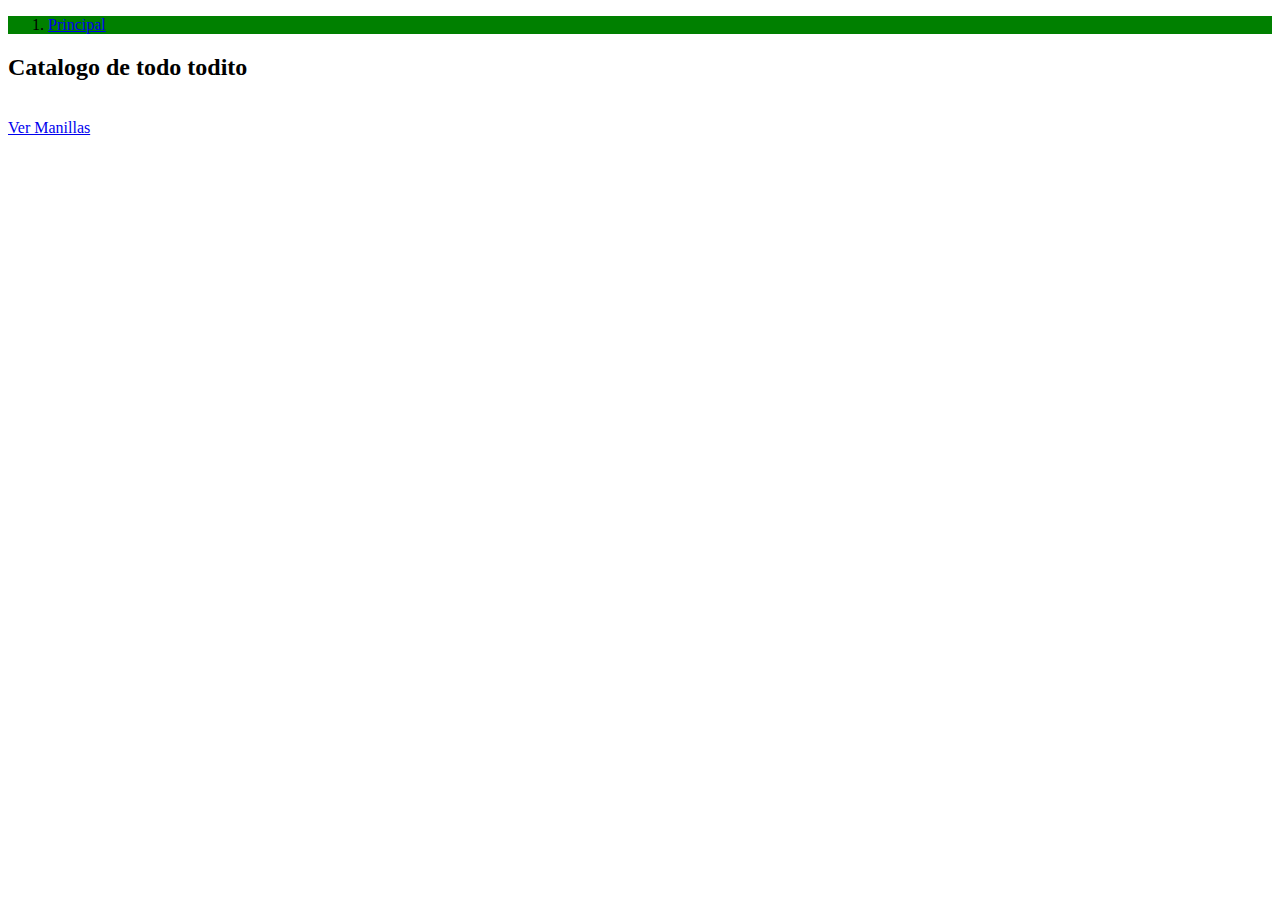
<file: portafolio/catalogo.html>
<!DOCTYPE html>
<html lang="en" dir="ltr">
  <head>
    <meta charset="utf-8">
    <title>Nai Sahida</title>
    <link rel="icon" type="image/ico" href="favicon.ico">
    <style>
      header {
        background:green;
      }
    </style>
  </head>
  <body>
    <header>
      <nav>
        <ol>
          <li>
            <a href="index.html">Principal</a>
          </li>
        </ol>
      </nav>
    </header>
    <section>
      <h2>Catalogo de todo todito</h2><br>
      <a href="https://www.youtube.com/watch?v=61KNCy7gJPg" target="_blank">Ver Manillas</a><br>
      <iframe width="560" height="315" src="https://www.youtube.com/embed/61KNCy7gJPg"
      frameborder="0"allow="accelerometer; autoplay;
      encrypted-media; gyroscope; picture-in-picture" allowfullscreen></iframe>
    </section>
  </body>
</html>
</file>
